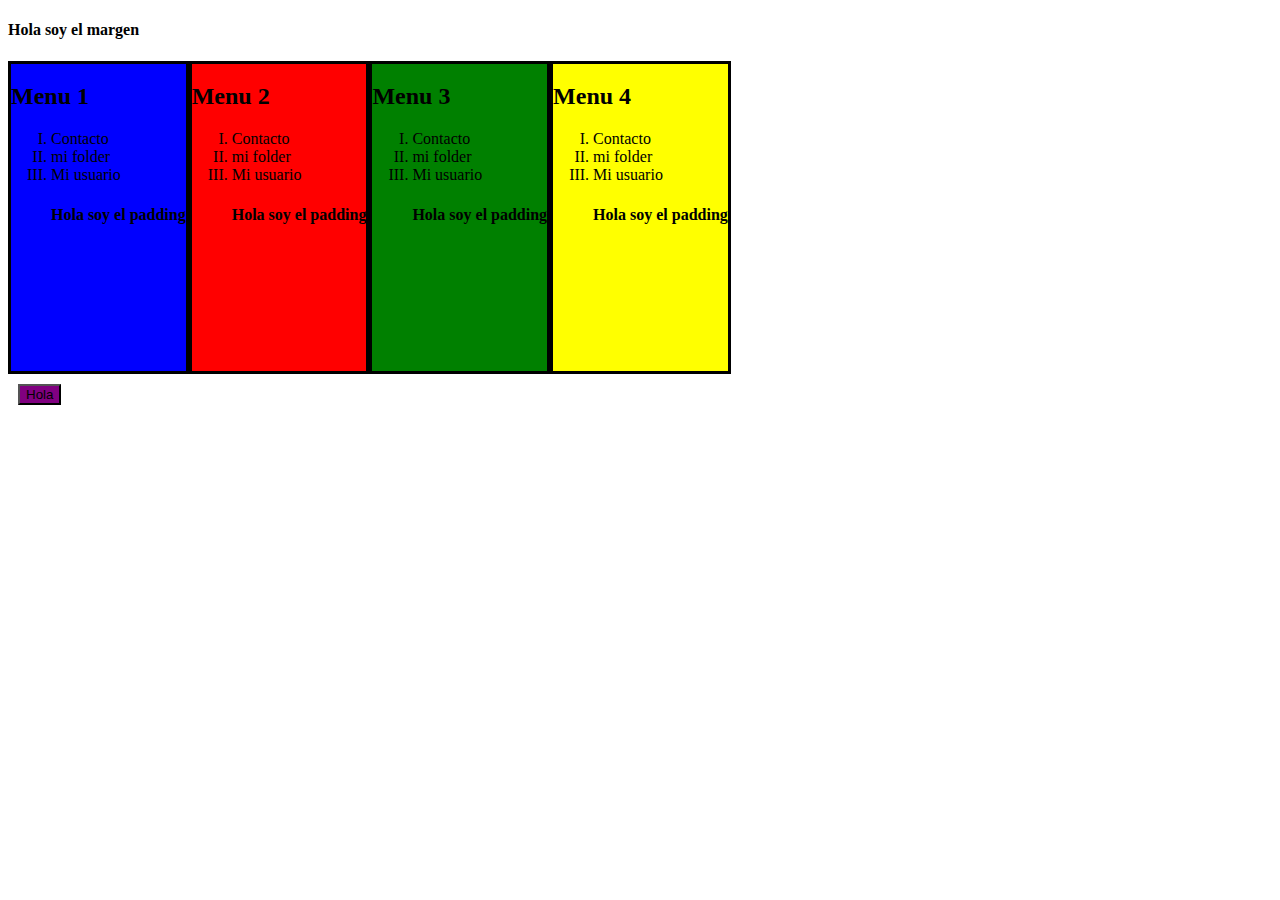
<file: index.html>
<!DOCTYPE html>
<html lang="en">
<head>
    <meta charset="UTF-8">
    <meta http-equiv="X-UA-Compatible" content="IE=edge">
    <meta name="viewport" content="width=device-width, initial-scale=1.0">
    <title>Hola mundo</title>
    <link rel="stylesheet" href="./style.css">
</head>
<body>
    <h4>Hola soy el margen</h4>
    <div class="padre">
        <div class="cuadro1">
            <h2>Menu 1</h2>
        <ul>
            <li>Contacto</li>
            <li>mi folder</li>
            <li>Mi usuario</li>
            <h4>Hola soy el padding</h4>
        </ul>
        </div>
        <div class="cuadro2">
            <h2>Menu 2</h2>
            <ul>
                <li>Contacto</li>
                <li>mi folder</li>
                <li>Mi usuario</li>
                <h4>Hola soy el padding</h4>
            </ul>
        </div>
        <div class="cuadro3">
            <h2>Menu 3</h2>
            <ul>
                <li>Contacto</li>
                <li>mi folder</li>
                <li>Mi usuario</li>
                <h4>Hola soy el padding</h4>
            </ul>
        </div>
        <div class="cuadro4">
            <h2>Menu 4</h2>
            <ul>
                <li>Contacto</li>
                <li>mi folder</li>
                <li>Mi usuario</li>
                <h4>Hola soy el padding</h4>
            </ul>
        </div>
    </div>
    <button>Hola</button>
</body>
</html>
</file>
<file: style.css>
.cuadro1{
    background-color: blue;
    margin-right: 0%;
    border-style: solid;
    border-color: black;
    padding-bottom: 10%;
    
}
.cuadro2{
    background-color: red;
    margin-right: 0%;
    border-style: solid;
    border-color: black;
    padding-bottom: 10%;
}
.cuadro3{
    background-color: green;
    margin-right: 0%;
    border-style: solid;
    border-color: black;
    padding-bottom: 10%;
}
.cuadro4{
    background-color: yellow;
    margin-right: 0%;
    border-style: solid;
    border-color: black;
    padding-bottom: 10%;
}
.cuadro1 li:hover{
    color: white;
    text-decoration:overline;
}
.padre{
    display: flex;
    flex-direction: row;
}
button{
    background-color: purple;
    margin: 10px;
}
button:hover{
    background-color: aqua;
}
ul{
    list-style-type:upper-roman;
}
</file>
